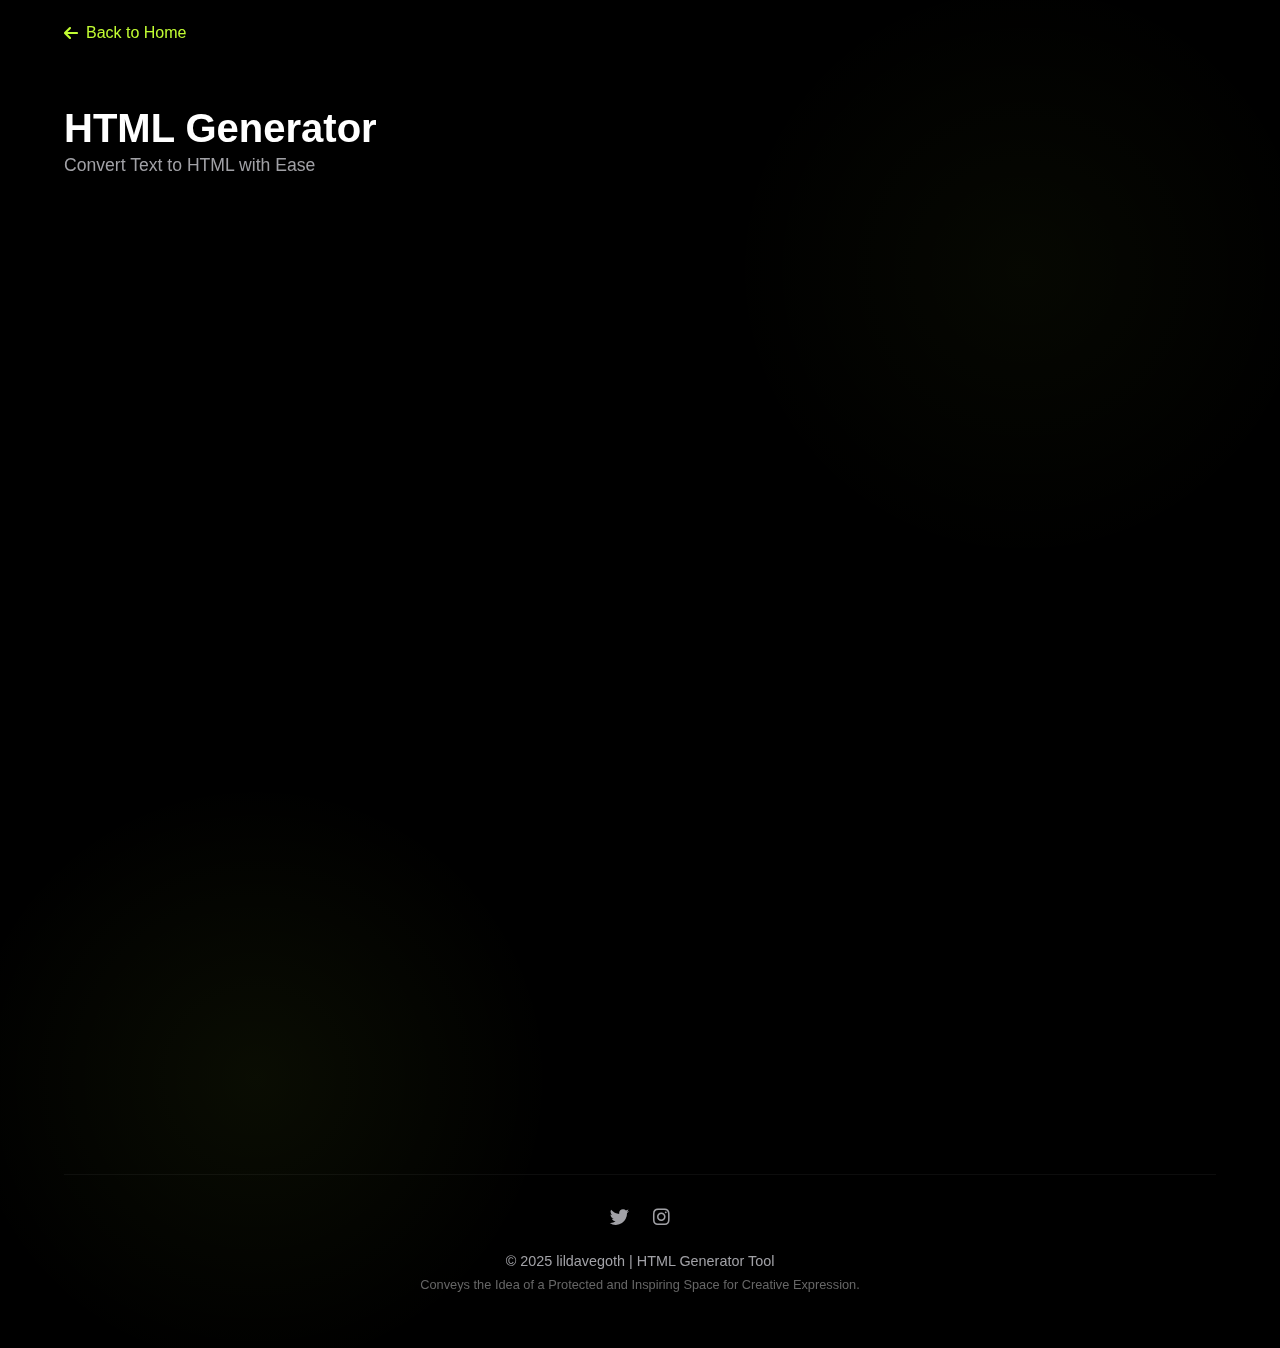
<file: html-generator.html>
<!DOCTYPE html>
<html lang="en">
<head>
    <meta charset="UTF-8">
    <meta name="viewport" content="width=device-width, initial-scale=1.0">
    <title>HTML Generator | lildavegoth</title>
    <meta name="color-scheme" content="dark">
    <link rel="stylesheet" href="https://cdnjs.cloudflare.com/ajax/libs/font-awesome/6.4.0/css/all.min.css">
    <style>
        :root {
            --accent-color: #C1FC32;
            --accent-dark: #9bc726;
            --bg-black: #000000;
            --bg-dark: #1a1a1a;
            --bg-card: rgba(30, 30, 30, 0.7);
            --text-primary: #f5f5f7;
            --text-secondary: #a1a1a6;
            --radius-small: 12px;
            --radius-medium: 20px;
            --radius-large: 28px;
            --spacing-xs: 8px;
            --spacing-sm: 16px;
            --spacing-md: 24px;
            --spacing-lg: 32px;
            --spacing-xl: 48px;
        }

        * {
            margin: 0;
            padding: 0;
            box-sizing: border-box;
            font-family: -apple-system, BlinkMacSystemFont, 'Segoe UI', Roboto, Oxygen, Ubuntu, sans-serif;
        }

        body {
            background-color: var(--bg-black);
            color: var(--text-primary);
            min-height: 100vh;
            background-image: 
                radial-gradient(circle at 20% 80%, rgba(193, 252, 50, 0.05) 0%, transparent 20%),
                radial-gradient(circle at 80% 20%, rgba(193, 252, 50, 0.03) 0%, transparent 20%);
            overflow-x: hidden;
        }

        .container {
            max-width: 1200px;
            margin: 0 auto;
            padding: var(--spacing-md);
        }

        .blur-background {
            backdrop-filter: saturate(180%) blur(20px);
            -webkit-backdrop-filter: saturate(180%) blur(20px);
            background-color: rgba(22, 22, 24, 0.8);
            border: 1px solid rgba(255, 255, 255, 0.1);
        }

        header {
            padding: var(--spacing-lg) 0;
            margin-bottom: var(--spacing-xl);
        }

        .profile-section {
            display: flex;
            align-items: center;
            gap: var(--spacing-md);
            margin-bottom: var(--spacing-lg);
        }

        .username {
            font-size: 2.5rem;
            font-weight: 700;
            color: #ffffff;
            margin-bottom: 4px;
        }

        .tagline {
            color: var(--text-secondary);
            font-size: 1.1rem;
        }

        /* Tool Container */
        .tool-container {
            display: grid;
            grid-template-columns: 1fr 1fr;
            gap: var(--spacing-md);
            margin-bottom: var(--spacing-xl);
        }

        @media (max-width: 768px) {
            .tool-container {
                grid-template-columns: 1fr;
            }
        }

        /* Editor Panel */
        .editor-panel, .preview-panel {
            display: flex;
            flex-direction: column;
        }

        .panel-title {
            font-size: 1.3rem;
            font-weight: 600;
            margin-bottom: var(--spacing-md);
            display: flex;
            align-items: center;
            gap: var(--spacing-xs);
        }

        .panel-title i {
            color: var(--accent-color);
        }

        /* Toolbar */
        .toolbar {
            display: flex;
            flex-wrap: wrap;
            gap: var(--spacing-xs);
            margin-bottom: var(--spacing-md);
            padding: var(--spacing-sm);
            background: var(--bg-dark);
            border-radius: var(--radius-medium);
            border: 1px solid rgba(255, 255, 255, 0.05);
        }

        .tool-btn {
            background: var(--bg-card);
            border: 1px solid rgba(255, 255, 255, 0.1);
            color: var(--text-primary);
            padding: 8px 12px;
            border-radius: var(--radius-small);
            cursor: pointer;
            transition: all 0.3s ease;
            font-size: 0.9rem;
            display: flex;
            align-items: center;
            gap: 6px;
            flex: 1;
            min-width: 100px;
            justify-content: center;
        }

        .tool-btn:hover {
            background: rgba(193, 252, 50, 0.1);
            border-color: var(--accent-color);
            transform: translateY(-2px);
        }

        .tool-btn i {
            color: var(--accent-color);
        }

        .tool-btn-group {
            display: flex;
            gap: var(--spacing-xs);
            flex: 1;
        }

        /* Text Areas */
        .text-input, .html-output, .preview-area {
            width: 100%;
            min-height: 300px;
            padding: var(--spacing-md);
            background: var(--bg-dark);
            border: 1px solid rgba(255, 255, 255, 0.1);
            border-radius: var(--radius-medium);
            color: var(--text-primary);
            font-size: 1rem;
            line-height: 1.6;
            resize: vertical;
            transition: border-color 0.3s ease;
            font-family: 'Courier New', monospace;
        }

        .text-input:focus, .html-output:focus {
            outline: none;
            border-color: var(--accent-color);
            box-shadow: 0 0 0 2px rgba(193, 252, 50, 0.1);
        }

        .html-output {
            background: rgba(0, 0, 0, 0.3);
            font-size: 0.95rem;
            white-space: pre-wrap;
            word-break: break-all;
        }

        .preview-area {
            background: var(--bg-black);
            font-family: inherit;
            overflow-y: auto;
        }

        .preview-area p {
            margin-bottom: var(--spacing-sm);
        }

        .preview-area strong {
            color: var(--accent-color);
            font-weight: 600;
        }

        .preview-area em {
            font-style: italic;
        }

        .preview-area ul, .preview-area ol {
            margin-left: var(--spacing-lg);
            margin-bottom: var(--spacing-sm);
        }

        .preview-area table {
            width: 100%;
            border-collapse: collapse;
            margin-bottom: var(--spacing-sm);
        }

        .preview-area th, .preview-area td {
            border: 1px solid rgba(255, 255, 255, 0.1);
            padding: var(--spacing-xs);
            text-align: left;
        }

        .preview-area th {
            background: rgba(193, 252, 50, 0.1);
            color: var(--accent-color);
        }

        /* Action Buttons */
        .action-buttons {
            display: flex;
            gap: var(--spacing-sm);
            margin-top: var(--spacing-md);
        }

        .action-btn {
            flex: 1;
            padding: var(--spacing-sm);
            border: none;
            border-radius: var(--radius-medium);
            font-weight: 600;
            cursor: pointer;
            transition: all 0.3s ease;
            display: flex;
            align-items: center;
            justify-content: center;
            gap: 8px;
        }

        .action-btn.primary {
            background: var(--accent-color);
            color: var(--bg-black);
        }

        .action-btn.secondary {
            background: var(--bg-dark);
            color: var(--text-primary);
            border: 1px solid rgba(255, 255, 255, 0.1);
        }

        .action-btn:hover {
            transform: translateY(-3px);
            box-shadow: 0 8px 20px rgba(193, 252, 50, 0.2);
        }

        .action-btn.secondary:hover {
            border-color: var(--accent-color);
        }

        /* Quick Stats */
        .quick-stats {
            display: grid;
            grid-template-columns: repeat(auto-fit, minmax(200px, 1fr));
            gap: var(--spacing-sm);
            margin: var(--spacing-lg) 0;
        }

        .stat-card {
            background: var(--bg-card);
            border-radius: var(--radius-medium);
            padding: var(--spacing-md);
            text-align: center;
            transition: transform 0.3s ease;
        }

        .stat-card:hover {
            transform: translateY(-5px);
        }

        .stat-card h3 {
            font-size: 1.8rem;
            margin-bottom: 4px;
            color: var(--accent-color);
        }

        .stat-card p {
            color: var(--text-secondary);
            font-size: 0.9rem;
        }

        /* Quick Links */
        .quick-links {
            display: grid;
            grid-template-columns: repeat(auto-fit, minmax(120px, 1fr));
            gap: var(--spacing-sm);
            margin-bottom: var(--spacing-xl);
        }

        .link-card {
            background: var(--bg-dark);
            border-radius: var(--radius-medium);
            padding: var(--spacing-md);
            display: flex;
            flex-direction: column;
            align-items: center;
            text-align: center;
            text-decoration: none;
            color: var(--text-primary);
            transition: all 0.3s ease;
        }

        .link-card:hover {
            background: rgba(193, 252, 50, 0.1);
            transform: scale(1.05);
        }

        .link-icon {
            width: 40px;
            height: 40px;
            margin-bottom: var(--spacing-xs);
            border-radius: 10px;
            object-fit: cover;
        }

        .link-text {
            font-size: 0.9rem;
            font-weight: 500;
        }

        /* Footer */
        footer {
            text-align: center;
            padding: var(--spacing-lg) 0;
            color: var(--text-secondary);
            font-size: 0.9rem;
            border-top: 1px solid rgba(255, 255, 255, 0.05);
            margin-top: var(--spacing-xl);
        }

        .social-links {
            display: flex;
            justify-content: center;
            gap: var(--spacing-md);
            margin-bottom: var(--spacing-md);
        }

        .social-links a {
            color: var(--text-secondary);
            font-size: 1.2rem;
            transition: color 0.3s ease;
        }

        .social-links a:hover {
            color: var(--accent-color);
        }

        /* Modal for Table Generator */
        .modal {
            display: none;
            position: fixed;
            top: 0;
            left: 0;
            width: 100%;
            height: 100%;
            background: rgba(0, 0, 0, 0.8);
            z-index: 1000;
            align-items: center;
            justify-content: center;
        }

        .modal-content {
            background: var(--bg-dark);
            padding: var(--spacing-lg);
            border-radius: var(--radius-large);
            width: 90%;
            max-width: 500px;
            border: 1px solid rgba(255, 255, 255, 0.1);
        }

        .modal-header {
            display: flex;
            justify-content: space-between;
            align-items: center;
            margin-bottom: var(--spacing-md);
        }

        .modal-header h3 {
            color: var(--accent-color);
        }

        .close-modal {
            background: none;
            border: none;
            color: var(--text-secondary);
            font-size: 1.5rem;
            cursor: pointer;
            transition: color 0.3s ease;
        }

        .close-modal:hover {
            color: var(--accent-color);
        }

        .form-group {
            margin-bottom: var(--spacing-md);
        }

        .form-group label {
            display: block;
            margin-bottom: var(--spacing-xs);
            color: var(--text-secondary);
        }

        .form-group input {
            width: 100%;
            padding: var(--spacing-sm);
            background: var(--bg-card);
            border: 1px solid rgba(255, 255, 255, 0.1);
            border-radius: var(--radius-small);
            color: var(--text-primary);
        }

        /* Animations */
        @keyframes fadeIn {
            from { opacity: 0; transform: translateY(20px); }
            to { opacity: 1; transform: translateY(0); }
        }

        .fade-in {
            animation: fadeIn 0.6s ease forwards;
        }

        .delay-1 { animation-delay: 0.1s; opacity: 0; }
        .delay-2 { animation-delay: 0.2s; opacity: 0; }
        .delay-3 { animation-delay: 0.3s; opacity: 0; }
        .delay-4 { animation-delay: 0.4s; opacity: 0; }
    </style>
</head>
<body>
    <div class="container">
        <!-- Back to main portfolio -->
        <a href="index.html" class="back-link fade-in" style="display: inline-flex; align-items: center; gap: 8px; color: var(--accent-color); text-decoration: none; margin-bottom: var(--spacing-lg); font-weight: 500;">
            <i class="fas fa-arrow-left"></i> Back to Home
        </a>
        
        <!-- Header with Profile -->
        <header class="fade-in">
            <div class="profile-section">
                <div> 
                    <h1 class="username">HTML Generator</h1>
                    <p class="tagline">Convert Text to HTML with Ease</p>
                </div>
            </div>
            
            <!-- Tool Description -->
            <div class="project-card blur-background fade-in delay-1" style="margin-top: var(--spacing-md); padding: var(--spacing-md); border-radius: var(--radius-medium);">
                <p class="project-description" style="margin-bottom: 0;">
                    A powerful tool that converts plain text into clean HTML code. Use the toolbar to add formatting, lists, tables, and more. 
                    Perfect for bloggers, developers, and content creators.
                </p>
            </div>
        </header>
        
        <!-- Main Tool Container -->
        <div class="tool-container">
            <!-- Left Panel: Editor -->
            <div class="editor-panel fade-in delay-2">
                <div class="panel-title">
                    <i class="fas fa-edit"></i>
                    <span>Input Text</span>
                </div>
                
                <!-- Toolbar -->
                <div class="toolbar blur-background">
                    <div class="tool-btn-group">
                        <button class="tool-btn" onclick="formatText('bold')">
                            <i class="fas fa-bold"></i> Bold
                        </button>
                        <button class="tool-btn" onclick="formatText('italic')">
                            <i class="fas fa-italic"></i> Italic
                        </button>
                        <button class="tool-btn" onclick="formatText('underline')">
                            <i class="fas fa-underline"></i> Underline
                        </button>
                    </div>
                    
                    <div class="tool-btn-group">
                        <button class="tool-btn" onclick="addHeading(1)">
                            <i class="fas fa-heading"></i> H1
                        </button>
                        <button class="tool-btn" onclick="addHeading(2)">
                            <i class="fas fa-heading"></i> H2
                        </button>
                        <button class="tool-btn" onclick="addHeading(3)">
                            <i class="fas fa-heading"></i> H3
                        </button>
                    </div>
                    
                    <div class="tool-btn-group">
                        <button class="tool-btn" onclick="addList('ul')">
                            <i class="fas fa-list-ul"></i> List
                        </button>
                        <button class="tool-btn" onclick="addList('ol')">
                            <i class="fas fa-list-ol"></i> Ordered
                        </button>
                        <button class="tool-btn" onclick="showTableModal()">
                            <i class="fas fa-table"></i> Table
                        </button>
                    </div>
                    
                    <div class="tool-btn-group">
                        <button class="tool-btn" onclick="addLink()">
                            <i class="fas fa-link"></i> Link
                        </button>
                        <button class="tool-btn" onclick="addImage()">
                            <i class="fas fa-image"></i> Image
                        </button>
                        <button class="tool-btn" onclick="addParagraph()">
                            <i class="fas fa-paragraph"></i> Paragraph
                        </button>
                    </div>
                    
					<div class="tool-btn-group">
					    <button class="tool-btn" onclick="formatAlignment('left')">
					        <i class="fas fa-align-left"></i> Left
					    </button>
					    <button class="tool-btn" onclick="formatAlignment('center')">
					        <i class="fas fa-align-center"></i> Center
					    </button>
					    <button class="tool-btn" onclick="formatAlignment('right')">
					        <i class="fas fa-align-right"></i> Right
					    </button>
					</div>
					
					<div class="tool-btn-group">
					    <button class="tool-btn" onclick="undoText()">
					        <i class="fas fa-undo"></i> Undo
					    </button>
					    <button class="tool-btn" onclick="redoText()">
					        <i class="fas fa-redo"></i> Redo
					    </button>
					</div>
                </div>
                
                <!-- Text Input -->
                <textarea class="text-input blur-background" id="textInput" placeholder="Type your text here... or paste existing text. Use the toolbar above to add formatting.

Example:
Welcome to HTML Generator!

This is a paragraph that will be converted to HTML.

• This is a list item
• Another list item

[You can also add tables, links, and images!]

If you already done, click “Select All” button and scroll to HTML Code then click the selected texts to copy the codes"></textarea>
                
                <!-- Action Buttons -->
                <div class="action-buttons">
                    <button class="action-btn primary" onclick="generateHTML()">
                        <i class="fas fa-code"></i> Generate HTML
                    </button>
                    <button class="action-btn secondary" onclick="clearAll()">
                        <i class="fas fa-trash"></i> Clear All
                    </button>
                </div>
            </div>
            
            <!-- Right Panel: Output -->
            <div class="preview-panel fade-in delay-3">
                <div style="display: flex; justify-content: space-between; align-items: center; margin-bottom: var(--spacing-md);">
                    <div class="panel-title">
                        <i class="fas fa-eye"></i>
                        <span>Preview</span>
                    </div>
                    <button class="tool-btn" onclick="selectHTML()" style="flex: 0; white-space: nowrap; min-width: 120px;">
					    <i class="fas fa-copy"></i> Select All
					</button>
                </div>
                
                <!-- HTML Output -->
                <div class="preview-area blur-background" id="previewArea">
                    <!-- HTML preview will appear here -->
                    <p>Your generated HTML will appear here...</p>
                    <p>Click "Generate HTML" to convert your text.</p>
                </div>
                
                <div class="panel-title" style="margin-top: var(--spacing-lg);">
                    <i class="fas fa-file-code"></i>
                    <span>HTML Code</span>
                </div>
                
                <textarea class="html-output blur-background" id="htmlOutput" readonly placeholder="Generated HTML code will appear here..."></textarea>
            </div>
        </div>
        
        <!-- Table Generator Modal -->
        <div class="modal" id="tableModal">
            <div class="modal-content blur-background">
                <div class="modal-header">
                    <h3>Create Table</h3>
                    <button class="close-modal" onclick="closeTableModal()">&times;</button>
                </div>
                <div class="form-group">
                    <label for="tableRows">Number of Rows</label>
                    <input type="number" id="tableRows" min="1" max="20" value="3">
                </div>
                <div class="form-group">
                    <label for="tableCols">Number of Columns</label>
                    <input type="number" id="tableCols" min="1" max="10" value="3">
                </div>
                <div class="form-group">
                    <label for="tableHeaders">Include Header Row?</label>
                    <select id="tableHeaders" style="width: 100%; padding: var(--spacing-sm); background: var(--bg-card); border: 1px solid rgba(255, 255, 255, 0.1); border-radius: var(--radius-small); color: var(--text-primary);">
                        <option value="yes">Yes</option>
                        <option value="no">No</option>
                    </select>
                </div>
                <div class="action-buttons" style="margin-top: var(--spacing-lg);">
                    <button class="action-btn primary" onclick="generateTable()">
                        <i class="fas fa-table"></i> Generate Table
                    </button>
                    <button class="action-btn secondary" onclick="closeTableModal()">
                        Cancel
                    </button>
                </div>
            </div>
        </div>
        
        <!-- Footer -->
        <footer class="fade-in">
            <div class="social-links">
                <a href="https://twitter.com/lildavegoth"><i class="fab fa-twitter"></i></a>
                <a href="https://instagram.com/dave_goth"><i class="fab fa-instagram"></i></a>
            </div>
            <p>© 2025 lildavegoth | HTML Generator Tool</p>
            <p style="margin-top: 8px; font-size: 0.8rem; color: #666;">
                Conveys the Idea of a Protected and Inspiring Space for Creative Expression.
            </p>
        </footer>
    </div>
    
    <script>
	    // History management variables
	    let history = [];
	    let currentHistoryIndex = -1;
	    let typingTimer;
	    
	    document.addEventListener('DOMContentLoaded', function() {
	        const input = document.getElementById('textInput');
	        
	        // Save initial state
	        saveToHistory();
	        textInput.focus();
	        
	        // Save to history when user types (with debounce)
	        input.addEventListener('input', function() {
	            clearTimeout(typingTimer);
	            typingTimer = setTimeout(() => {
	                saveToHistory();
	                updateStats();
	            }, 500); // Save 0.5 seconds after user stops typing
	        });
	    });
	    
	    function saveToHistory() {
	        const input = document.getElementById('textInput');
	        const currentText = input.value;
	        
	        // Remove future history if we're not at the end
	        if (currentHistoryIndex < history.length - 1) {
	            history = history.slice(0, currentHistoryIndex + 1);
	        }
	        
	        // Save current state
	        history.push(currentText);
	        currentHistoryIndex++;
	        
	        // Keep history to a reasonable size (last 50 changes)
	        if (history.length > 50) {
	            history.shift();
	            currentHistoryIndex--;
	        }
	    }
	    
	    function undoText() {
	        if (currentHistoryIndex > 0) {
	            currentHistoryIndex--;
	            const input = document.getElementById('textInput');
	            input.value = history[currentHistoryIndex];
	            input.focus();
	            updateStats();
	        }
	    }
	    
	    function redoText() {
	        if (currentHistoryIndex < history.length - 1) {
	            currentHistoryIndex++;
	            const input = document.getElementById('textInput');
	            input.value = history[currentHistoryIndex];
	            input.focus();
	            updateStats();
	        }
	    }
	    
	    function formatText(type) {
	        const input = document.getElementById('textInput');
	        const start = input.selectionStart;
	        const end = input.selectionEnd;
	        const selectedText = input.value.substring(start, end);
	        
	        let formattedText = '';
	        
	        switch(type) {
	            case 'bold':
	                formattedText = `**${selectedText}**`;
	                break;
	            case 'italic':
	                formattedText = `*${selectedText}*`;
	                break;
	            case 'underline':
	                formattedText = `_${selectedText}_`;
	                break;
	        }
	        
	        if (selectedText) {
	            input.value = input.value.substring(0, start) + formattedText + input.value.substring(end);
	            input.setSelectionRange(start + formattedText.length, start + formattedText.length);
	        } else {
	            // If no text selected, insert format markers
	            input.value = input.value.substring(0, start) + formattedText + input.value.substring(end);
	            input.setSelectionRange(start + 2, start + 2);
	        }
	        
	        input.focus();
	        saveToHistory();
	        updateStats();
	    }
	    
	    function addHeading(level) {
	        const input = document.getElementById('textInput');
	        const start = input.selectionStart;
	        const selectedText = input.value.substring(start, input.selectionEnd);
	        
	        let heading = '';
	        for (let i = 0; i < level; i++) heading += '#';
	        
	        if (selectedText) {
	            input.value = input.value.substring(0, start) + heading + ' ' + selectedText + input.value.substring(input.selectionEnd);
	            input.setSelectionRange(start + heading.length + 1 + selectedText.length, start + heading.length + 1 + selectedText.length);
	        } else {
	            input.value = input.value.substring(0, start) + heading + ' ' + input.value.substring(start);
	            input.setSelectionRange(start + heading.length + 1, start + heading.length + 1);
	        }
	        
	        input.focus();
	        saveToHistory();
	        updateStats();
	    }
	    
	    function addList(type) {
	        const input = document.getElementById('textInput');
	        const start = input.selectionStart;
	        const selectedText = input.value.substring(start, input.selectionEnd);
	        
	        let listItem = type === 'ul' ? '- ' : '1. ';
	        
	        if (selectedText) {
	            // If text is selected, convert to list item
	            input.value = input.value.substring(0, start) + listItem + selectedText + input.value.substring(input.selectionEnd);
	            input.setSelectionRange(start + listItem.length + selectedText.length, start + listItem.length + selectedText.length);
	        } else {
	            // If no text selected, just insert list marker
	            input.value = input.value.substring(0, start) + listItem + input.value.substring(start);
	            input.setSelectionRange(start + listItem.length, start + listItem.length);
	        }
	        
	        input.focus();
	        saveToHistory();
	        updateStats();
	    }
	    
	    function addParagraph() {
	        const input = document.getElementById('textInput');
	        const start = input.selectionStart;
	        
	        input.value = input.value.substring(0, start) + '\n\n' + input.value.substring(start);
	        input.setSelectionRange(start + 2, start + 2);
	        input.focus();
	        saveToHistory();
	        updateStats();
	    }
	    
	    function addLink() {
	        const input = document.getElementById('textInput');
	        const start = input.selectionStart;
	        const selectedText = input.value.substring(start, input.selectionEnd);
	        
	        const linkText = selectedText || 'Link Text';
	        const linkUrl = 'https://example.com';
	        
	        const linkMarkdown = `[${linkText}](${linkUrl})`;
	        
	        if (selectedText) {
	            input.value = input.value.substring(0, start) + linkMarkdown + input.value.substring(input.selectionEnd);
	            input.setSelectionRange(start + linkMarkdown.length, start + linkMarkdown.length);
	        } else {
	            input.value = input.value.substring(0, start) + linkMarkdown + input.value.substring(start);
	            // Position cursor between brackets
	            input.setSelectionRange(start + 1, start + 1 + linkText.length);
	        }
	        
	        input.focus();
	        saveToHistory();
	        updateStats();
	    }
	    
	    function addImage() {
	        const input = document.getElementById('textInput');
	        const start = input.selectionStart;
	        const selectedText = input.value.substring(start, input.selectionEnd);
	        
	        const altText = selectedText || 'Image Description';
	        const imageUrl = 'https://example.com/image.jpg';
	        
	        const imageMarkdown = `![${altText}](${imageUrl})`;
	        
	        input.value = input.value.substring(0, start) + imageMarkdown + input.value.substring(input.selectionEnd);
	        input.setSelectionRange(start + imageMarkdown.length, start + imageMarkdown.length);
	        input.focus();
	        saveToHistory();
	        updateStats();
	    }
	    
	    function formatAlignment(alignment) {
	        const input = document.getElementById('textInput');
	        const start = input.selectionStart;
	        const end = input.selectionEnd;
	        const selectedText = input.value.substring(start, end);
	        
	        let alignmentSyntax = '';
	        
	        switch(alignment) {
	            case 'left':
	                alignmentSyntax = `[align:left]${selectedText}[/align]`;
	                break;
	            case 'center':
	                alignmentSyntax = `[align:center]${selectedText}[/align]`;
	                break;
	            case 'right':
	                alignmentSyntax = `[align:right]${selectedText}[/align]`;
	                break;
	        }
	        
	        if (selectedText) {
	            // If text is selected, wrap it with alignment syntax
	            input.value = input.value.substring(0, start) + alignmentSyntax + input.value.substring(end);
	            input.setSelectionRange(start + alignmentSyntax.length, start + alignmentSyntax.length);
	        } else {
	            // If no text selected, insert alignment markers with placeholder
	            input.value = input.value.substring(0, start) + `[align:${alignment}]Text here[/align]` + input.value.substring(start);
	            // Position cursor between the alignment tags
	            const cursorPos = start + `[align:${alignment}]`.length;
	            input.setSelectionRange(cursorPos, cursorPos + 9); // "Text here" is 9 characters
	        }
	        
	        input.focus();
	        saveToHistory();
	        updateStats();
	    }
	    
	    function showTableModal() {
	        document.getElementById('tableModal').style.display = 'flex';
	    }
	    
	    function closeTableModal() {
	        document.getElementById('tableModal').style.display = 'none';
	    }
	    
	    function generateTable() {
	        const rows = parseInt(document.getElementById('tableRows').value) || 3;
	        const cols = parseInt(document.getElementById('tableCols').value) || 3;
	        const hasHeaders = document.getElementById('tableHeaders').value === 'yes';
	        
	        let tableMarkdown = '\n';
	        
	        // Create header row
	        if (hasHeaders) {
	            tableMarkdown += '|';
	            for (let i = 0; i < cols; i++) {
	                tableMarkdown += ` Header ${i+1} |`;
	            }
	            tableMarkdown += '\n|';
	            for (let i = 0; i < cols; i++) {
	                tableMarkdown += ' --- |';
	            }
	            tableMarkdown += '\n';
	        }
	        
	        // Create data rows
	        for (let r = 0; r < rows; r++) {
	            tableMarkdown += '|';
	            for (let c = 0; c < cols; c++) {
	                tableMarkdown += ` Data ${r+1}-${c+1} |`;
	            }
	            tableMarkdown += '\n';
	        }
	        
	        const input = document.getElementById('textInput');
	        const start = input.selectionStart;
	        
	        input.value = input.value.substring(0, start) + tableMarkdown + input.value.substring(start);
	        input.setSelectionRange(start + tableMarkdown.length, start + tableMarkdown.length);
	        input.focus();
	        
	        closeTableModal();
	        saveToHistory();
	        updateStats();
	    }
	    
	    function generateHTML() {
	        const inputText = document.getElementById('textInput').value;
	        let html = '';
	        
	        // Split into lines
	        const lines = inputText.split('\n');
	        let inList = false;
	        let listType = '';
	        
	        for (let i = 0; i < lines.length; i++) {
	            let line = lines[i];
	            
	            // ... existing code for empty lines, headings, lists, tables ...
	            
	            // Check for alignment divs (already in HTML format)
	            if (line.trim().startsWith('<div style="text-align:') && line.trim().endsWith('</div>')) {
	                if (inList) {
	                    html += `</${listType}>\n`;
	                    inList = false;
	                }
	                // Keep the alignment div as-is
	                html += line + '\n';
	                continue;
	            }
	            
	            // Check for headings
	            if (line.match(/^#{1,6}\s/)) {
	                if (inList) {
	                    html += `</${listType}>\n`;
	                    inList = false;
	                }
	                const level = line.match(/^#+/)[0].length;
	                const headingText = line.replace(/^#{1,6}\s/, '');
	                html += `<h${level}>${processInlineFormatting(headingText)}</h${level}>\n`;
	                continue;
	            }
	            
	            // Check for unordered list
	            if (line.match(/^[-*]\s/)) {
	                if (!inList || listType !== 'ul') {
	                    if (inList) html += `</${listType}>\n`;
	                    html += '<ul>\n';
	                    inList = true;
	                    listType = 'ul';
	                }
	                const listText = line.replace(/^[-*]\s/, '');
	                html += `<li>${processInlineFormatting(listText)}</li>\n`;
	                continue;
	            }
	            
	            // Check for ordered list
	            if (line.match(/^\d+\.\s/)) {
	                if (!inList || listType !== 'ol') {
	                    if (inList) html += `</${listType}>\n`;
	                    html += '<ol>\n';
	                    inList = true;
	                    listType = 'ol';
	                }
	                const listText = line.replace(/^\d+\.\s/, '');
	                html += `<li>${processInlineFormatting(listText)}</li>\n`;
	                continue;
	            }
	            
	            // Check for table row
	            if (line.trim().startsWith('|') && line.trim().endsWith('|')) {
	                if (inList) {
	                    html += `</${listType}>\n`;
	                    inList = false;
	                }
	                
	                const cells = line.trim().split('|').slice(1, -1);
	                let isHeaderRow = false;
	                
	                // Check if next line is separator row
	                if (i + 1 < lines.length && lines[i + 1].includes('---')) {
	                    html += '<table>\n<thead>\n<tr>\n';
	                    isHeaderRow = true;
	                    i++; // Skip separator line
	                } else if (!html.includes('<table>')) {
	                    html += '<table>\n<tbody>\n';
	                }
	                
	                if (isHeaderRow) {
	                    cells.forEach(cell => {
	                        html += `<th>${cell.trim()}</th>\n`;
	                    });
	                    html += '</tr>\n</thead>\n<tbody>\n';
	                } else {
	                    html += '<tr>\n';
	                    cells.forEach(cell => {
	                        html += `<td>${cell.trim()}</td>\n`;
	                    });
	                    html += '</tr>\n';
	                }
	                continue;
	            }
	            
	            // End table if no more table rows
	            if (html.includes('<table>') && !line.includes('|')) {
	                html += '</tbody>\n</table>\n';
	            }
	            
	            // Regular paragraph
	            if (inList) {
	                html += `</${listType}>\n`;
	                inList = false;
	            }
	            
	            html += `<p>${processInlineFormatting(line)}</p>\n`;
	        }
	        
	        // Close any open list
	        if (inList) {
	            html += `</${listType}>\n`;
	        }
	        
	        // Close table if still open
	        if (html.includes('<table>') && !html.includes('</table>')) {
	            html += '</tbody>\n</table>\n';
	        }
	        
	        // Update output
	        document.getElementById('htmlOutput').value = html;
	        document.getElementById('previewArea').innerHTML = html;
	        
	        // Update stats
	        updateStats();
	    }
	    
	    function processInlineFormatting(text) {
	        // Process bold **text**
	        text = text.replace(/\*\*(.*?)\*\*/g, '<strong>$1</strong>');
	        
	        // Process italic *text*
	        text = text.replace(/\*(.*?)\*/g, '<em>$1</em>');
	        
	        // Process underline _text_
	        text = text.replace(/_(.*?)_/g, '<u>$1</u>');
	        
	        // Process links [text](url)
	        text = text.replace(/\[(.*?)\]\((.*?)\)/g, '<a href="$2">$1</a>');
	        
	        // Process images ![alt](src)
	        text = text.replace(/!\[(.*?)\]\((.*?)\)/g, '<img src="$2" alt="$1" style="max-width: 100%; height: auto;">');
	        
	        // Process Align Text: [align:left]text[/align]
	        text = text.replace(/\[align:(left|center|right)\](.*?)\[\/align\]/g, '<div style="text-align: $1;">$2</div>');
	        
	        return text;
	    }
	    
	    function selectHTML() {
	        const htmlOutput = document.getElementById('htmlOutput');
	        htmlOutput.select();
	        htmlOutput.setSelectionRange(0, 99999); // For mobile devices
	        
	        try {
	            navigator.clipboard.writeText(htmlOutput.value).then(() => {
	                // Show temporary success message
	                const copyBtn = document.querySelector('[onclick="selectHTML()"]');
	                const originalHtml = copyBtn.innerHTML;
	                copyBtn.innerHTML = '<i class="fas fa-check"></i> Copied!';
	                copyBtn.style.background = 'rgba(76, 175, 80, 0.2)';
	                copyBtn.style.borderColor = '#4CAF50';
	                
	                setTimeout(() => {
	                    copyBtn.innerHTML = originalHtml;
	                    copyBtn.style.background = '';
	                    copyBtn.style.borderColor = '';
	                }, 2000);
	            });
	        } catch (err) {
	            // Fallback for older browsers
	            document.execCommand('copy');
	        }
	    }
	    
	    function clearAll() {
	        if (confirm('Are you sure you want to clear everything?')) {
	            document.getElementById('textInput').value = '';
	            document.getElementById('htmlOutput').value = '';
	            document.getElementById('previewArea').innerHTML = '<p>Your generated HTML will appear here...</p><p>Click "Generate HTML" to convert your text.</p>';
	            saveToHistory(); // Save the cleared state
	            updateStats();
	            document.getElementById('textInput').focus();
	        }
	    }
	</script>
</body>
</html>
</file>
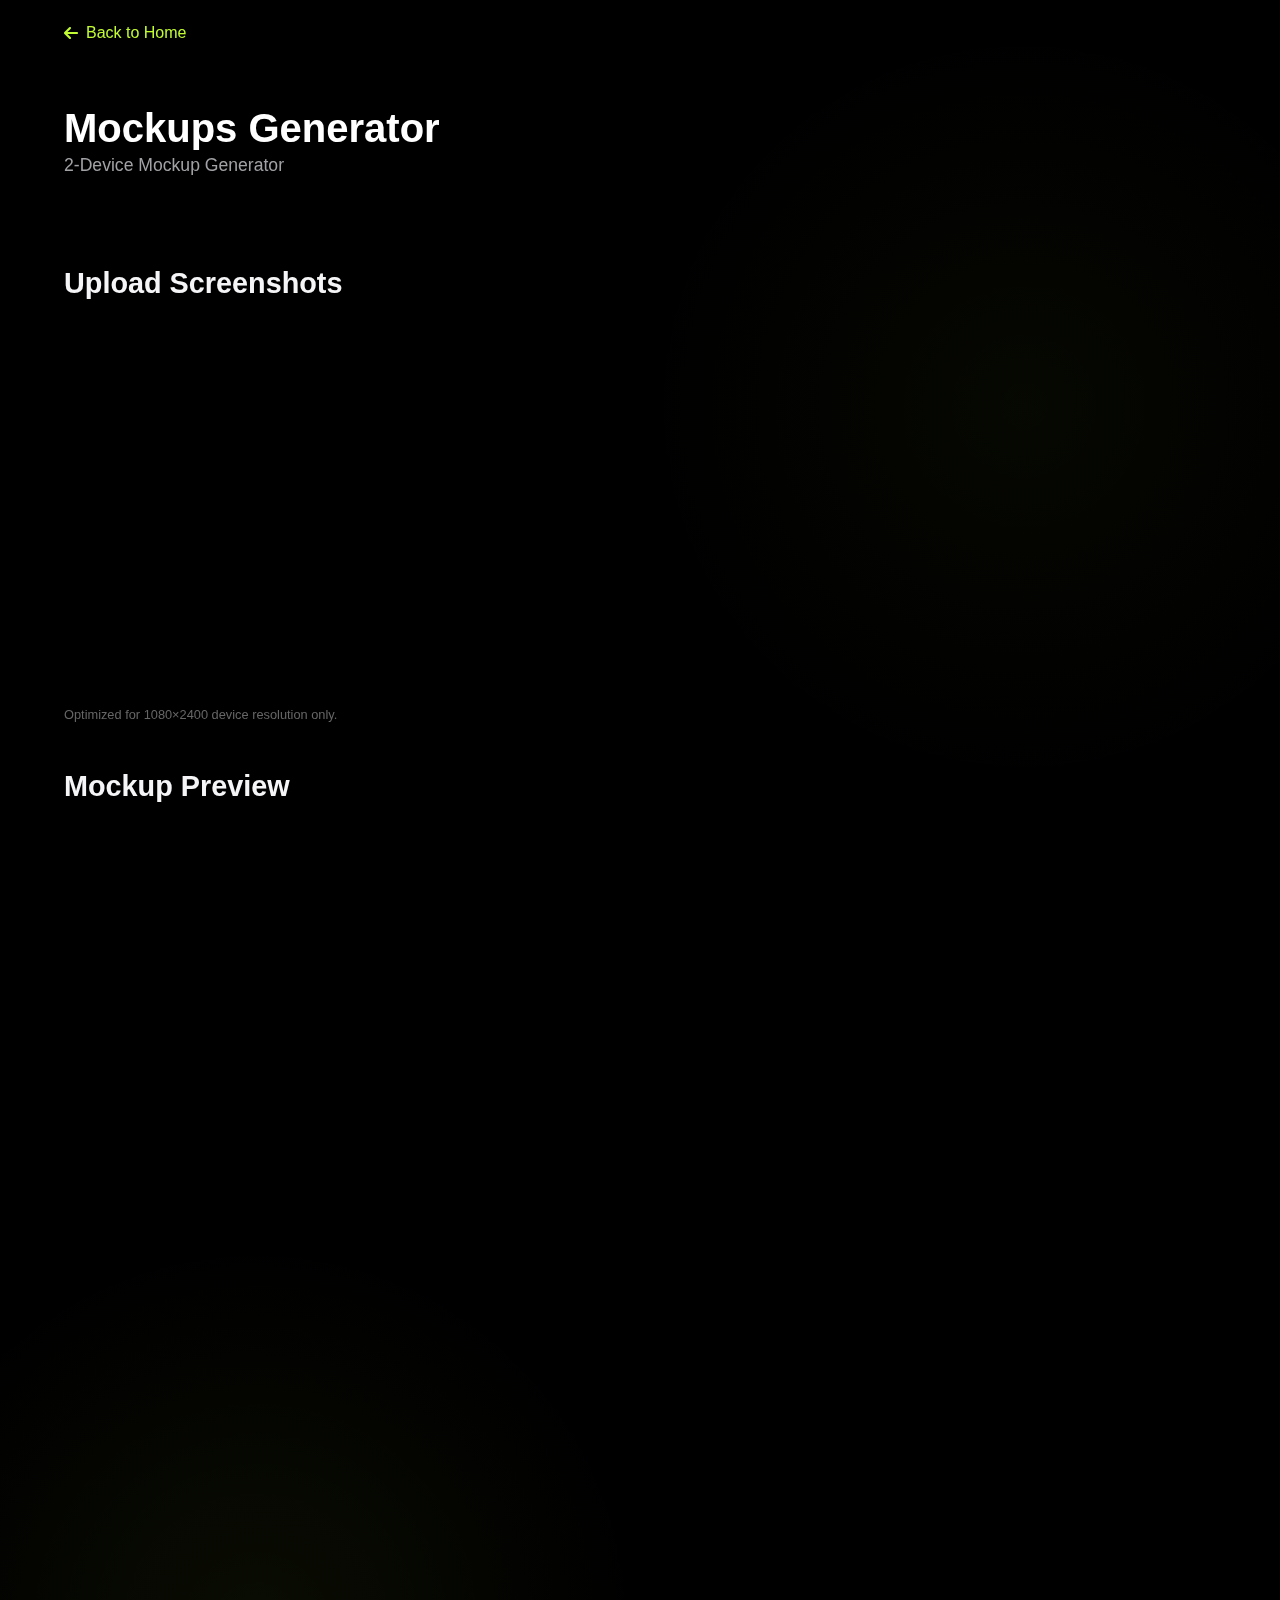
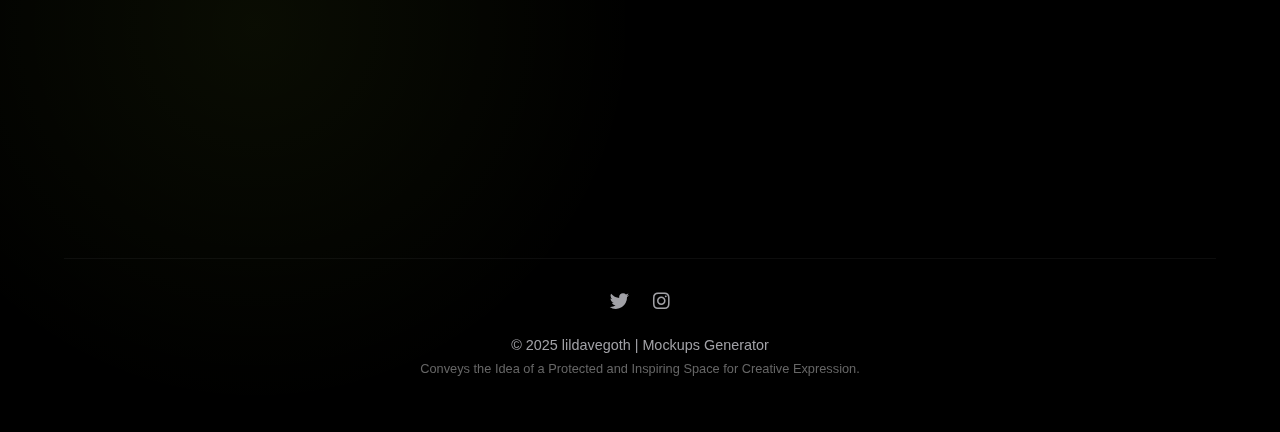
<file: mockups-generator.html>
<!DOCTYPE html>
<html lang="en">
<head>
    <meta charset="UTF-8">
    <meta name="viewport" content="width=device-width, initial-scale=1.0">
    <title>lildavegoth | Mockup Generator</title>
    <meta name="color-scheme" content="dark">
    <link rel="stylesheet" href="https://cdnjs.cloudflare.com/ajax/libs/font-awesome/6.4.0/css/all.min.css">
    <style>
        :root {
            --accent-color: #C1FC32;
            --accent-dark: #9bc726;
            --bg-black: #000000;
            --bg-dark: #1a1a1a;
            --bg-card: rgba(30, 30, 30, 0.7);
            --text-primary: #f5f5f7;
            --text-secondary: #a1a1a6;
            --radius-small: 12px;
            --radius-medium: 20px;
            --radius-large: 28px;
            --spacing-xs: 8px;
            --spacing-sm: 16px;
            --spacing-md: 24px;
            --spacing-lg: 32px;
            --spacing-xl: 48px;
        }

        * {
            margin: 0;
            padding: 0;
            box-sizing: border-box;
            font-family: -apple-system, BlinkMacSystemFont, 'Segoe UI', Roboto, Oxygen, Ubuntu, sans-serif;
        }

        body {
            background-color: var(--bg-black);
            color: var(--text-primary);
            min-height: 100vh;
            background-image: 
                radial-gradient(circle at 20% 80%, rgba(193, 252, 50, 0.05) 0%, transparent 20%),
                radial-gradient(circle at 80% 20%, rgba(193, 252, 50, 0.03) 0%, transparent 20%);
            overflow-x: hidden;
        }

        .container {
            max-width: 1200px;
            margin: 0 auto;
            padding: var(--spacing-md);
        }

        .blur-background {
            backdrop-filter: saturate(180%) blur(20px);
            -webkit-backdrop-filter: saturate(180%) blur(20px);
            background-color: rgba(22, 22, 24, 0.8);
            border: 1px solid rgba(255, 255, 255, 0.1);
        }

        header {
            padding: var(--spacing-lg) 0;
            margin-bottom: var(--spacing-xl);
        }

        .profile-section {
            display: flex;
            align-items: center;
            gap: var(--spacing-md);
            margin-bottom: var(--spacing-lg);
        }

        .username {
            font-size: 2.5rem;
            font-weight: 700;
            color: #ffffff;
            margin-bottom: 4px;
        }

        .tagline {
            color: var(--text-secondary);
            font-size: 1.1rem;
        }

        .stats-grid {
            display: grid;
            grid-template-columns: repeat(auto-fit, minmax(200px, 1fr));
            gap: var(--spacing-sm);
            margin-bottom: var(--spacing-xl);
        }

        .stat-card {
            background: var(--bg-card);
            border-radius: var(--radius-medium);
            padding: var(--spacing-md);
            display: flex;
            align-items: center;
            gap: var(--spacing-sm);
            transition: transform 0.3s ease, background 0.3s ease;
        }

        .stat-card:hover {
            transform: translateY(-5px);
            background: rgba(40, 40, 40, 0.8);
        }

        .stat-icon {
            width: 44px;
            height: 44px;
            border-radius: var(--radius-small);
            background: rgba(193, 252, 50, 0.1);
            display: flex;
            align-items: center;
            justify-content: center;
            color: var(--accent-color);
            font-size: 1.2rem;
        }

        .stat-info h3 {
            font-size: 1.8rem;
            margin-bottom: 2px;
        }

        .stat-info p {
            color: var(--text-secondary);
            font-size: 0.9rem;
        }

        .section-title {
            font-size: 1.8rem;
            font-weight: 600;
            margin-bottom: var(--spacing-lg);
        }

        .link-card {
            background: var(--bg-dark);
            border-radius: var(--radius-medium);
            padding: var(--spacing-md);
            display: flex;
            flex-direction: column;
            align-items: center;
            text-align: center;
            text-decoration: none;
            color: var(--text-primary);
            transition: all 0.3s ease;
        }

        .link-card:hover {
            background: rgba(193, 252, 50, 0.1);
            transform: scale(1.05);
        }

        .link-icon {
            width: 40px;
            height: 40px;
            margin-bottom: var(--spacing-xs);
            border-radius: 10px;
            object-fit: cover;
        }

        .link-text {
            font-size: 0.9rem;
            font-weight: 500;
        }

        footer {
            text-align: center;
            padding: var(--spacing-lg) 0;
            color: var(--text-secondary);
            font-size: 0.9rem;
            border-top: 1px solid rgba(255, 255, 255, 0.05);
            margin-top: var(--spacing-xl);
        }

        .social-links {
            display: flex;
            justify-content: center;
            gap: var(--spacing-md);
            margin-bottom: var(--spacing-md);
        }

        .social-links a {
            color: var(--text-secondary);
            font-size: 1.2rem;
            transition: color 0.3s ease;
        }

        .social-links a:hover {
            color: var(--accent-color);
        }

        @media (max-width: 768px) {
            .profile-section {
                flex-direction: column;
                text-align: center;
            }
            
            .stats-grid {
                grid-template-columns: 1fr;
            }
            
            .username {
                font-size: 2rem;
            }
            
            .mockup-container {
                flex-direction: column;
                gap: var(--spacing-md);
            }
            
            .mockup-device {
                width: 250px !important;
                height: 555px !important;
            }
        }

        @keyframes fadeIn {
            from { opacity: 0; transform: translateY(20px); }
            to { opacity: 1; transform: translateY(0); }
        }

        .fade-in {
            animation: fadeIn 0.6s ease forwards;
        }

        .delay-1 { animation-delay: 0.1s; opacity: 0; }
        .delay-2 { animation-delay: 0.2s; opacity: 0; }
        
        /* Upload Section */
        .upload-section {
            margin: var(--spacing-xl) 0;
        }
        
        .upload-area {
            background: var(--bg-card);
            border-radius: var(--radius-large);
            padding: var(--spacing-xl);
            text-align: center;
            border: 2px dashed rgba(255, 255, 255, 0.1);
            transition: all 0.3s ease;
            margin-bottom: var(--spacing-lg);
        }
        
        .upload-area:hover {
            border-color: rgba(193, 252, 50, 0.3);
            background: rgba(30, 30, 30, 0.9);
        }
        
        .upload-area.dragover {
            border-color: var(--accent-color);
            background: rgba(193, 252, 50, 0.05);
        }
        
        .upload-icon {
            font-size: 3rem;
            color: var(--accent-color);
            margin-bottom: var(--spacing-md);
        }
        
        .upload-btn {
            background: rgba(193, 252, 50, 0.1);
            color: var(--accent-color);
            border: 1px solid rgba(193, 252, 50, 0.3);
            padding: var(--spacing-sm) var(--spacing-lg);
            border-radius: var(--radius-medium);
            font-weight: 600;
            cursor: pointer;
            transition: all 0.3s ease;
            display: inline-block;
            margin-top: var(--spacing-md);
        }
        
        .upload-btn:hover {
            background: rgba(193, 252, 50, 0.2);
            transform: scale(1.05);
        }
        
        .hidden {
            display: none;
        }
        
        .file-list {
            display: flex;
            flex-wrap: wrap;
            gap: var(--spacing-sm);
            margin-top: var(--spacing-md);
            justify-content: center;
        }
        
        .file-item {
            background: rgba(255, 255, 255, 0.05);
            padding: var(--spacing-xs) var(--spacing-sm);
            border-radius: var(--radius-small);
            font-size: 0.9rem;
            display: flex;
            align-items: center;
            gap: 6px;
        }
        
        .file-item i {
            color: var(--accent-color);
        }
        
        /* Mockup Section */
        .mockup-section {
            margin: var(--spacing-xl) 0;
        }
        
        .mockup-container {
            display: flex;
            justify-content: center;
            align-items: center;
            gap: var(--spacing-lg);
            flex-wrap: wrap;
            background: var(--bg-card);
            border-radius: var(--radius-large);
            padding: var(--spacing-xl);
            margin-bottom: var(--spacing-lg);
        }
        
        .mockup-device {
            width: 250px;
            height: 555px;
            background: #111;
            border-radius: 40px;
            padding: 20px 10px;
            position: relative;
            box-shadow: 0 25px 50px rgba(0, 0, 0, 0.5);
            border: 1px solid rgba(255, 255, 255, 0.1);
            transition: transform 0.3s ease;
        }
        
        .mockup-device:hover {
            transform: translateY(-5px);
        }
        
        .mockup-device::before {
            content: '';
            position: absolute;
            top: 10px;
            left: 50%;
            transform: translateX(-50%);
            width: 60px;
            height: 6px;
            background: #222;
            border-radius: 10px;
            z-index: 2;
        }
        
        .device-screen {
            width: 100%;
            height: 100%;
            border-radius: 25px;
            overflow: hidden;
            position: relative;
            background: #000;
        }
        
        .device-screen img {
            width: 100%;
            height: 100%;
            object-fit: contain;
            background: #000;
        }
        
        .placeholder-screen {
            width: 100%;
            height: 100%;
            background: linear-gradient(135deg, #222, #000);
            display: flex;
            flex-direction: column;
            align-items: center;
            justify-content: center;
            color: var(--text-secondary);
            font-size: 0.9rem;
            gap: 10px;
        }
        
        .device-label {
            text-align: center;
            margin-top: var(--spacing-sm);
            color: var(--text-secondary);
            font-size: 0.9rem;
        }
        
        /* Controls */
        .controls {
            background: var(--bg-card);
            border-radius: var(--radius-large);
            padding: var(--spacing-lg);
            margin-top: var(--spacing-lg);
        }
        
        .control-group {
            display: flex;
            flex-direction: column;
            gap: var(--spacing-xs);
            margin-bottom: var(--spacing-md);
        }
        
        .control-label {
            color: var(--text-secondary);
            font-size: 0.9rem;
            margin-bottom: 4px;
        }
        
        .control-slider {
            width: 100%;
            height: 6px;
            border-radius: 3px;
            background: rgba(255, 255, 255, 0.1);
            outline: none;
            -webkit-appearance: none;
        }
        
        .control-slider::-webkit-slider-thumb {
            -webkit-appearance: none;
            width: 20px;
            height: 20px;
            border-radius: 50%;
            background: var(--accent-color);
            cursor: pointer;
        }
        
        .download-btn {
            background: rgba(193, 252, 50, 0.2);
            color: var(--accent-color);
            border: 1px solid rgba(193, 252, 50, 0.4);
            padding: var(--spacing-md) var(--spacing-xl);
            border-radius: var(--radius-medium);
            font-weight: 600;
            cursor: pointer;
            transition: all 0.3s ease;
            display: block;
            margin: var(--spacing-lg) auto 0;
            font-size: 1rem;
            width: 100%;
        }
        
        .download-btn:hover:not(:disabled) {
            background: rgba(193, 252, 50, 0.3);
            transform: scale(1.02);
        }
        
        .download-btn:disabled {
            opacity: 0.5;
            cursor: not-allowed;
        }
        
        .back-link {
            display: inline-flex;
            align-items: center;
            gap: 8px;
            color: var(--accent-color);
            text-decoration: none;
            margin-bottom: var(--spacing-lg);
            font-weight: 500;
            transition: gap 0.3s ease;
        }
        
        .back-link:hover {
            gap: 12px;
        }
        
        /* Notification */
        .notification {
            position: fixed;
            top: 20px;
            right: 20px;
            padding: var(--spacing-md);
            background: rgba(30, 30, 30, 0.95);
            border: 1px solid var(--accent-color);
            color: var(--text-primary);
            border-radius: var(--radius-medium);
            z-index: 1000;
            backdrop-filter: blur(10px);
            animation: fadeIn 0.3s ease;
            display: flex;
            align-items: center;
            gap: var(--spacing-sm);
        }
        
        .notification.error {
            border-color: #ff3333;
        }
        
        .notification.success {
            border-color: var(--accent-color);
        }
        
        /* Download Canvas (hidden) */
        #downloadCanvas {
            position: fixed;
            top: -9999px;
            left: -9999px;
            visibility: hidden;
        }
    </style>
</head>
<body>
    <div class="container">
        <!-- Back to main portfolio -->
        <a href="index.html" class="back-link fade-in">
            <i class="fas fa-arrow-left"></i> Back to Home
        </a>
        
        <!-- Header with Profile -->
        <header class="fade-in">
            <div class="profile-section">
                <div> 
                    <h1 class="username">Mockups Generator</h1>
                    <p class="tagline">2-Device Mockup Generator</p>
                </div>
            </div>
            
            <!-- Project Description -->
            <div class="upload-area blur-background fade-in delay-1">
                <p color: var(--text-secondary);">
                    Upload 2 screenshots and generate a professional mockup for your device.
                    Perfect for app showcases, portfolio presentations, and design reviews.
                </p>
            </div>
        </header>
        
        <!-- Stats Section -->
        <div class="stats-grid fade-in">
            <div class="stat-card blur-background delay-1">
                <div class="stat-icon">
                    <i class="fas fa-image"></i>
                </div>
                <div class="stat-info">
                    <h3>2</h3>
                    <p>Screenshots Max</p>
                </div>
            </div>
            <div class="stat-card blur-background delay-1">
                <div class="stat-icon">
                    <i class="fas fa-download"></i>
                </div>
            </div>
        </div>
        
        <!-- Upload Section -->
        <section style="margin-top: -320px; class="upload-section">
            <h2 class="section-title fade-in">Upload Screenshots</h2>
            
            <div class="upload-area blur-background fade-in delay-1" id="uploadArea">
                <div class="upload-icon">
                    <i class="fas fa-cloud-upload-alt"></i>
                </div>
                <h3>Drag & Drop Screenshots</h3>
                <p style="color: var(--text-secondary); margin-bottom: var(--spacing-md);">
                    Upload 2 screenshots (PNG, JPG, or WebP)
                </p>
                
                <input type="file" id="fileInput" accept="image/*" multiple class="hidden">
                <label for="fileInput" class="upload-btn">
                    <i class="fas fa-folder-open"></i> Choose Files
                </label>
                
                <div class="file-list" id="fileList"></div>
            </div>
        </section>
        <p style="margin-top: 8px; font-size: 0.8rem; color: #666;">
        	Optimized for 1080×2400 device resolution only.
        </p>	
        <!-- Mockup Preview Section -->
        <section class="mockup-section">
            <h2 class="section-title fade-in">Mockup Preview</h2>
            
            <div class="mockup-container blur-background fade-in delay-1" id="mockupContainer">
                <!-- Device 1 -->
                <div class="mockup-device-container">
                    <div class="mockup-device">
                        <div class="device-screen" id="screen-1">
                            <div class="placeholder-screen">
                                <i class="fas fa-mobile-alt fa-2x"></i>
                                <span>Screen 1</span>
                            </div>
                        </div>
                    </div>
                    <div class="device-label">App Screen 1</div>
                </div>
                
                <!-- Device 2 -->
                <div class="mockup-device-container">
                    <div class="mockup-device">
                        <div class="device-screen" id="screen-2">
                            <div class="placeholder-screen">
                                <i class="fas fa-mobile-alt fa-2x"></i>
                                <span>Screen 2</span>
                            </div>
                        </div>
                    </div>
                    <div class="device-label">App Screen 2</div>
                </div>
            </div>
            
            <!-- Controls -->
            <div class="controls blur-background fade-in delay-2">
                <div class="control-group">
                    <label class="control-label">Device Shadow Intensity</label>
                    <input type="range" min="0" max="100" value="50" class="control-slider" id="shadowSlider">
                </div>
                
                <div class="control-group">
                    <label class="control-label">Background Blur</label>
                    <input type="range" min="0" max="20" value="5" class="control-slider" id="blurSlider">
                </div>
                
                <button class="download-btn" id="downloadBtn">
                    <i class="fas fa-download"></i> Download Mockup (PNG)
                </button>
            </div>
        </section>
        
        <!-- Footer -->
        <footer class="fade-in">
            <div class="social-links">
                <a href="https://twitter.com/lildavegoth" target="_blank"><i class="fab fa-twitter"></i></a>
                <a href="https://instagram.com/dave_goth" target="_blank"><i class="fab fa-instagram"></i></a>
            </div>
            <p>© 2025 lildavegoth | Mockups Generator</p>
            <p style="margin-top: 8px; font-size: 0.8rem; color: #666;">
                Conveys the Idea of a Protected and Inspiring Space for Creative Expression.
            </p>
        </footer>
    </div>
    
    <!-- Hidden canvas for manual drawing -->
    <canvas id="downloadCanvas" width="1200" height="800"></canvas>
    
    <script>
    document.addEventListener('DOMContentLoaded', function() {
        const uploadArea = document.getElementById('uploadArea');
        const fileInput = document.getElementById('fileInput');
        const fileList = document.getElementById('fileList');
        const downloadBtn = document.getElementById('downloadBtn');
        const shadowSlider = document.getElementById('shadowSlider');
        const blurSlider = document.getElementById('blurSlider');
        const downloadCanvas = document.getElementById('downloadCanvas');
        
        let uploadedImages = [];
        
        // Drag and drop
        uploadArea.addEventListener('dragover', function(e) {
            e.preventDefault();
            e.stopPropagation();
            uploadArea.classList.add('dragover');
        });
        
        uploadArea.addEventListener('dragleave', function(e) {
            e.preventDefault();
            e.stopPropagation();
            uploadArea.classList.remove('dragover');
        });
        
        uploadArea.addEventListener('drop', function(e) {
            e.preventDefault();
            e.stopPropagation();
            uploadArea.classList.remove('dragover');
            
            const files = e.dataTransfer.files;
            handleFiles(files);
        });
        
        // File input
        fileInput.addEventListener('change', function() {
            handleFiles(this.files);
        });
        
        // File handling
        function handleFiles(files) {
            fileList.innerHTML = '';
            uploadedImages = [];
            
            const validFiles = Array.from(files).slice(0, 2); // Limit to 2 files
            
            if (validFiles.length === 0) return;
            
            let filesLoaded = 0;
            const maxFiles = Math.min(validFiles.length, 2);
            
            validFiles.forEach((file, index) => {
                if (!file.type.match('image.*')) {
                    showNotification(`"${file.name}" is not an image file`, 'error');
                    return;
                }
                
                if (file.size > 5 * 1024 * 1024) {
                    showNotification(`"${file.name}" is too large (max 5MB)`, 'error');
                    return;
                }
                
                const reader = new FileReader();
                reader.onload = function(e) {
                    uploadedImages[index] = {
                        src: e.target.result,
                        name: file.name
                    };
                    
                    // Display file in list
                    const fileItem = document.createElement('div');
                    fileItem.className = 'file-item';
                    fileItem.innerHTML = `
                        <i class="fas fa-check-circle"></i>
                        Image ${index + 1}
                    `;
                    fileList.appendChild(fileItem);
                    
                    filesLoaded++;
                    
                    // Update mockup screens after all files are loaded
                    if (filesLoaded === maxFiles) {
                        updateMockupScreens();
                        downloadBtn.disabled = false;
                    }
                };
                
                reader.onerror = function() {
                    showNotification(`Error reading: ${file.name}`, 'error');
                };
                
                reader.readAsDataURL(file);
            });
        }
        
        // Update mockup screens
        function updateMockupScreens() {
            // First, clear all screens
            for (let i = 1; i <= 2; i++) {
                const screen = document.querySelector(`#screen-${i}`);
                if (screen) {
                    screen.innerHTML = `<div class="placeholder-screen">
                        <i class="fas fa-mobile-alt fa-2x"></i>
                        <span>Screen ${i}</span>
                    </div>`;
                }
            }
            
            // Then add uploaded images
            uploadedImages.forEach((img, index) => {
                if (!img) return;
                
                const screen = document.querySelector(`#screen-${index + 1}`);
                if (screen) {
                    const imgElement = document.createElement('img');
                    imgElement.src = img.src;
                    imgElement.alt = `Uploaded screenshot ${index + 1}`;
                    imgElement.style.width = '100%';
                    imgElement.style.height = '100%';
                    imgElement.style.objectFit = 'contain';
                    imgElement.style.background = '#000';
                    screen.innerHTML = '';
                    screen.appendChild(imgElement);
                }
            });
        }
        
        // Control sliders
        shadowSlider.addEventListener('input', function() {
            const value = this.value;
            document.querySelectorAll('.mockup-device').forEach(el => {
                el.style.boxShadow = `0 20px 40px rgba(0, 0, 0, ${value/100})`;
            });
        });
        
        blurSlider.addEventListener('input', function() {
            const value = this.value;
            document.querySelector('.mockup-container').style.backdropFilter = `blur(${value}px)`;
        });
        
        // FIXED: Manual canvas drawing for perfect download
        downloadBtn.addEventListener('click', async function() {
            if (uploadedImages.length === 0) {
                showNotification('Please upload at least one screenshot', 'error');
                return;
            }
            
            const originalText = this.innerHTML;
            this.innerHTML = '<i class="fas fa-spinner fa-spin"></i> Generating...';
            this.disabled = true;
            
            try {
                // Set canvas dimensions
                const deviceWidth = 250;
                const deviceHeight = 555;
                const spacing = 60;
                const canvasWidth = (deviceWidth * 2) + (spacing * 3);
                const canvasHeight = deviceHeight + 100;
                
                downloadCanvas.width = canvasWidth;
                downloadCanvas.height = canvasHeight;
                
                const ctx = downloadCanvas.getContext('2d');
                
                // Clear canvas
                ctx.clearRect(0, 0, canvasWidth, canvasHeight);
                
                // Draw background (same as mockup container)
                ctx.fillStyle = getComputedStyle(document.documentElement).getPropertyValue('--bg-card');
                ctx.fillRect(0, 0, canvasWidth, canvasHeight);
                
                // Draw each device
                const shadowValue = shadowSlider.value / 100;
                const blurValue = blurSlider.value;
                
                for (let i = 0; i < Math.min(uploadedImages.length, 2); i++) {
                    if (!uploadedImages[i]) continue;
                    
                    const x = (i * (deviceWidth + spacing)) + spacing;
                    const y = 50;
                    
                    // Draw shadow
                    ctx.save();
                    ctx.shadowColor = `rgba(0, 0, 0, ${shadowValue})`;
                    ctx.shadowBlur = 40;
                    ctx.shadowOffsetY = 20;
                    
                    // Draw device frame (outer)
                    ctx.fillStyle = '#111';
                    drawRoundedRect(ctx, x, y, deviceWidth, deviceHeight, 40);
                    ctx.fill();
                    
                    ctx.restore();
                    
                    // Draw device notch
                    ctx.fillStyle = '#222';
                    ctx.fillRect(x + (deviceWidth/2) - 30, y + 10, 60, 6);
                    drawRoundedRect(ctx, x + (deviceWidth/2) - 30, y + 10, 60, 6, 3);
                    ctx.fill();
                    
                    // Draw screen border (inner)
                    ctx.fillStyle = '#000';
                    drawRoundedRect(ctx, x + 10, y + 20, deviceWidth - 20, deviceHeight - 20, 25);
                    ctx.fill();
                    
                    // Draw the uploaded image
                    await new Promise((resolve) => {
                        const img = new Image();
                        img.crossOrigin = 'anonymous';
                        img.onload = function() {
                            ctx.save();
                            // Clip to screen area
                            drawRoundedRect(ctx, x + 10, y + 20, deviceWidth - 20, deviceHeight - 20, 25);
                            ctx.clip();
                            
                            // Calculate image dimensions to fit
                            const imgRatio = img.width / img.height;
                            const screenRatio = (deviceWidth - 20) / (deviceHeight - 20);
                            
                            let drawWidth, drawHeight, drawX, drawY;
                            
                            if (imgRatio > screenRatio) {
                                // Image is wider than screen
                                drawHeight = deviceHeight - 20;
                                drawWidth = drawHeight * imgRatio;
                                drawX = x + 10 - (drawWidth - (deviceWidth - 20)) / 2;
                                drawY = y + 20;
                            } else {
                                // Image is taller than screen
                                drawWidth = deviceWidth - 20;
                                drawHeight = drawWidth / imgRatio;
                                drawX = x + 10;
                                drawY = y + 20 - (drawHeight - (deviceHeight - 20)) / 2;
                            }
                            
                            // Draw image with black background
                            ctx.fillStyle = '#000';
                            ctx.fillRect(x + 10, y + 20, deviceWidth - 20, deviceHeight - 20);
                            ctx.drawImage(img, drawX, drawY, drawWidth, drawHeight);
                            ctx.restore();
                            resolve();
                        };
                        img.onerror = () => resolve();
                        img.src = uploadedImages[i].src;
                    });
                }
                
                // Add label
                ctx.fillStyle = getComputedStyle(document.documentElement).getPropertyValue('--text-secondary');
                ctx.font = '14px -apple-system, BlinkMacSystemFont, "Segoe UI", Roboto, sans-serif';
                ctx.textAlign = 'center';
                ctx.fillText('Generated with lildavegoth Mockup Generator', canvasWidth / 2, canvasHeight - 20);
                
                // Trigger download
                setTimeout(() => {
                    const link = document.createElement('a');
                    link.download = `mockup-${Date.now()}.png`;
                    link.href = downloadCanvas.toDataURL('image/png', 1.0);
                    link.click();
                    
                    showNotification('Mockup downloaded successfully!', 'success');
                    this.innerHTML = originalText;
                    this.disabled = false;
                }, 500);
                
            } catch (error) {
                console.error('Error generating mockup:', error);
                showNotification('Failed to generate mockup. Please try again.', 'error');
                this.innerHTML = originalText;
                this.disabled = false;
            }
        });
        
        // Helper function to draw rounded rectangles
        function drawRoundedRect(ctx, x, y, width, height, radius) {
            if (width < 2 * radius) radius = width / 2;
            if (height < 2 * radius) radius = height / 2;
            
            ctx.beginPath();
            ctx.moveTo(x + radius, y);
            ctx.arcTo(x + width, y, x + width, y + height, radius);
            ctx.arcTo(x + width, y + height, x, y + height, radius);
            ctx.arcTo(x, y + height, x, y, radius);
            ctx.arcTo(x, y, x + width, y, radius);
            ctx.closePath();
        }
        
        // Notification function
        function showNotification(message, type = 'success') {
            const existing = document.querySelector('.notification');
            if (existing) existing.remove();
            
            const notification = document.createElement('div');
            notification.className = `notification ${type}`;
            notification.innerHTML = `
                <i class="fas fa-${type === 'success' ? 'check-circle' : 'exclamation-circle'}"></i>
                <span>${message}</span>
            `;
            document.body.appendChild(notification);
            
            setTimeout(() => {
                notification.style.opacity = '0';
                notification.style.transform = 'translateY(-10px)';
                setTimeout(() => notification.remove(), 300);
            }, 3000);
        }
    });
    </script>
</body>
</html>
</file>
